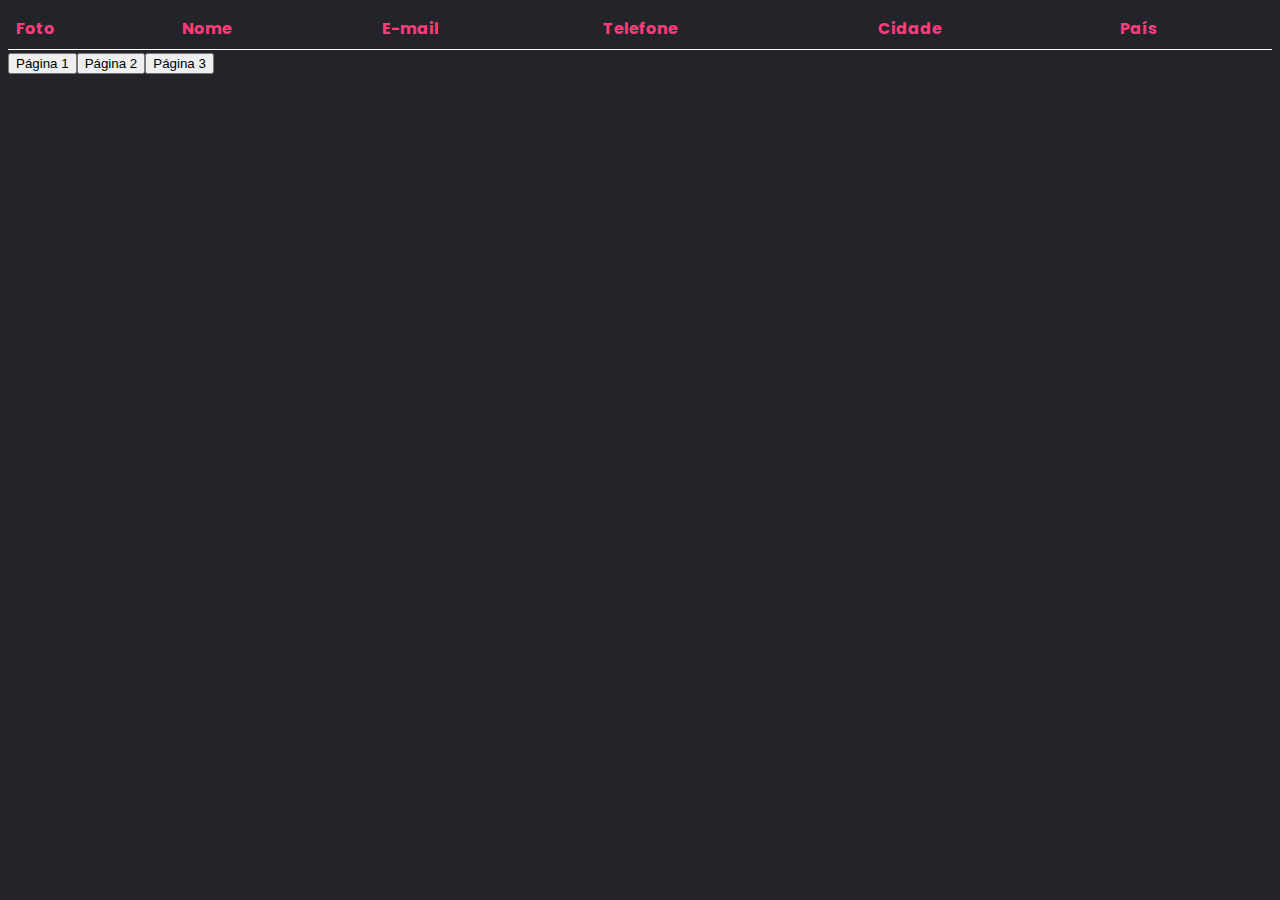
<file: index.html>
<!DOCTYPE html>
<html>
<head>
  <title>Tabela de Usuários</title>
  <link rel="stylesheet" type="text/css" href="style.css">
</head>
<body>
  <table id="userTable">
    <thead>
      <tr>
        <th class="foto">Foto</th>
        <th class="nome">Nome</th>
        <th class="email">E-mail</th>
        <th class="telefone">Telefone</th>
        <th class="cidade">Cidade</th>
        <th class="pais">País</th>
      </tr>
    </thead>
    <tbody></tbody>
  </table>

  <div class="pagination"></div>

  <script src="script.js"></script>
</body>
</html>
</file>
<file: style.css>
@import url('https://fonts.googleapis.com/css2?family=Poppins&display=swap');

body{
  background: #23242a;
  font-family: 'Poppins', sans-serif;
}

table {
  width: 100%;
  border-collapse: collapse;
}

th, td {
  padding: 8px;
  text-align: left;
  border-bottom: 1px solid #fff;
  color: #45f3ff;
}

img {
  width: 50px;
  height: 50px;
  object-fit: cover;
  border-radius: 50%;
}

.foto {
  color: #ff3c7b;
}

.nome {
  color: #ff3c7b;
}

.email {
  color: #ff3c7b;
}

.telefone {
  color: #ff3c7b;
}

.cidade {
  color: #ff3c7b;
}

.pais {
  color: #ff3c7b;
}
</file>
